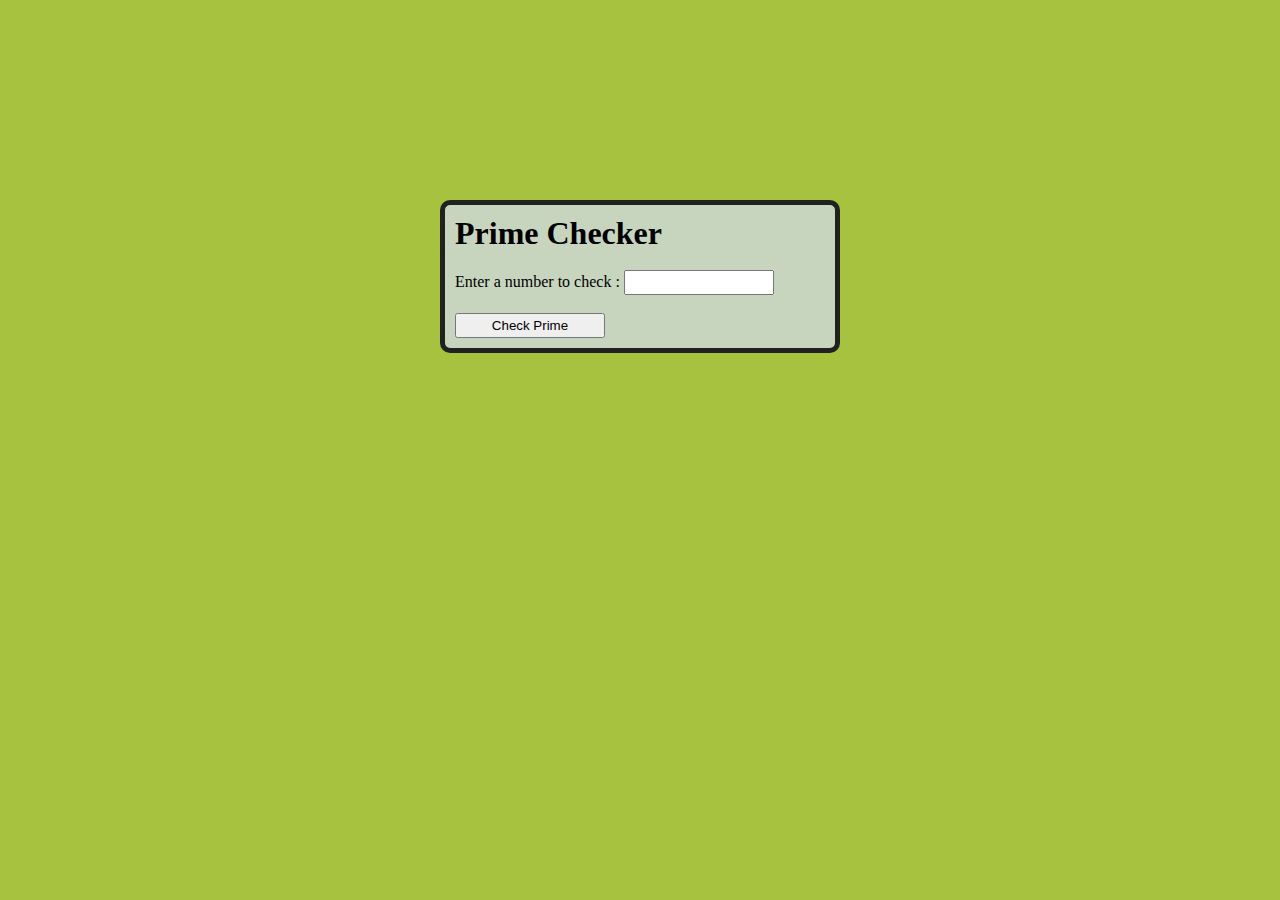
<file: Check_prime_number/index.html>
<html>
    <head>
        <title>prime number</title>
    </head>
    <style>
        * {
             margin: 0;
            padding: 0;
            box-sizing: border-box;
        }
    
    body {
        transition:0;
     background-color: rgb(166, 194, 63);
    }
    
    .main {
        width: 400px;
      margin: 200px auto;
      border: 5px solid #222121;
      padding: 10px;
      background-color:rgba(201, 214, 197, 0.949) ;
      border-radius: 10px;
    }
    input{
        height: 25px;
        width: 150px;
    }
   
    </style>
    <body>
        <div class="main">
        <h1>Prime Checker</h1>
        <br>
        <form name="form1" onsubmit="return fun1()">
            <span>Enter a number to check :</span>
            <input type="number" name="in1" value="">
            <br><br>
            <input type="submit" value="Check Prime">
            <span id="ans1"></span>
        </form>
    </div>
    </body>
    <script src="app.js"></script>
</html>
</file>
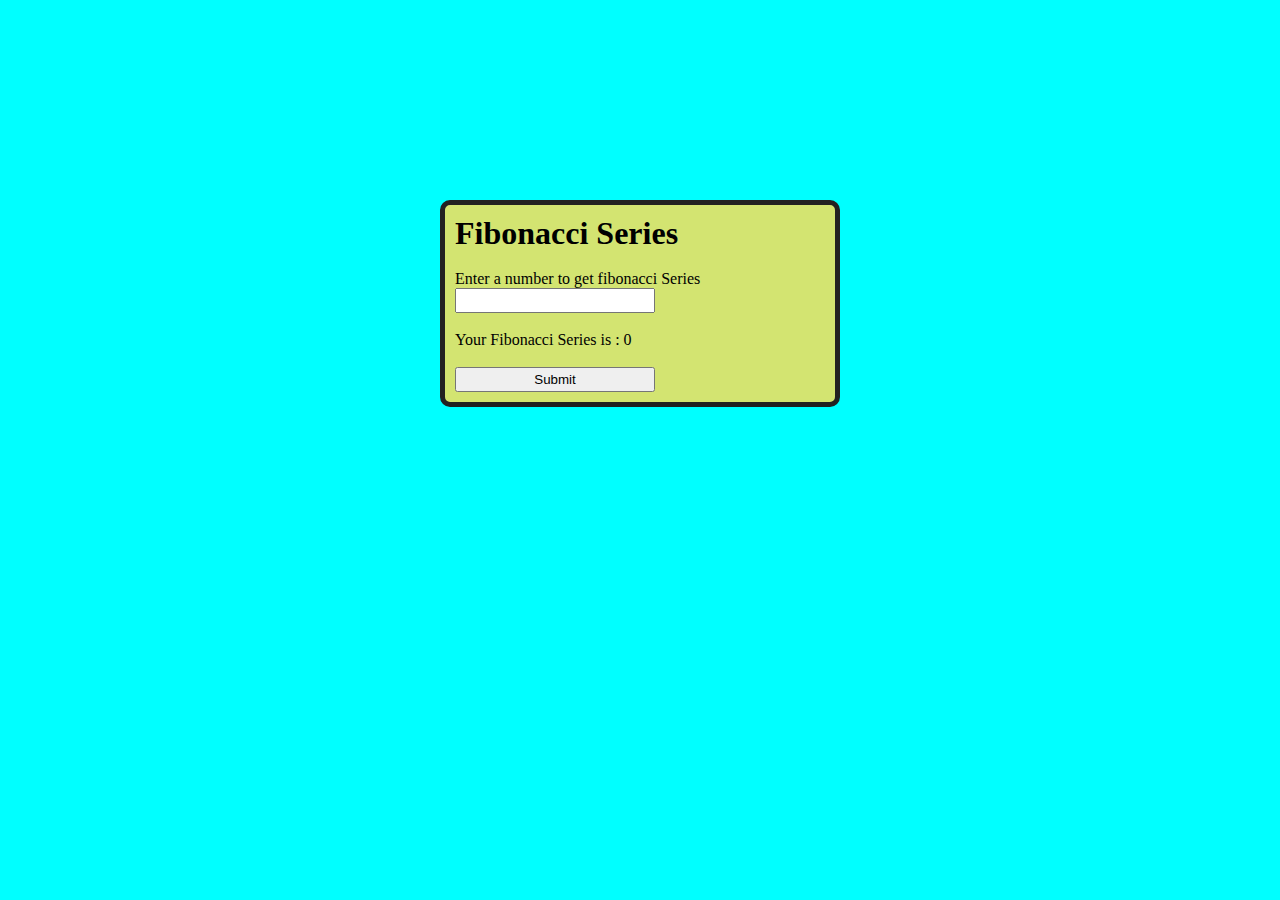
<file: Fibonacci_Series/index.html>
<html>
    <head>
        <title>fibonacci Series</title>
    </head>

     <style>
        *{
            margin: 0;
            padding: 0;
            box-sizing: border-box;
        }

body {
    transition: 1s;
    background-color: aqua;
}

.main {
    width: 400px;
  margin: 200px auto;
  border: 5px solid #222121;
  padding: 10px;
  background-color:rgb(211, 228, 113) ;
  border-radius: 10px;
}
input{
    height: 25px;
    width: 200px;
}
     </style>

    <body>
        <div class="main">
        <h1>Fibonacci Series</h1>
        <br>
        <form name="form1" onsubmit="return fun1()">
            <p>Enter a number to get fibonacci Series</p>
            <input type="number" name="in1" value="">
            <br><br>
            <span>Your Fibonacci Series is : </span>
            <span id="ans1">0</span>
            
            <br><br>
            <input type="submit" name="sub1">
        </form>
    </div>
    </body>
    <script src="app.js"></script>
</html>
</file>
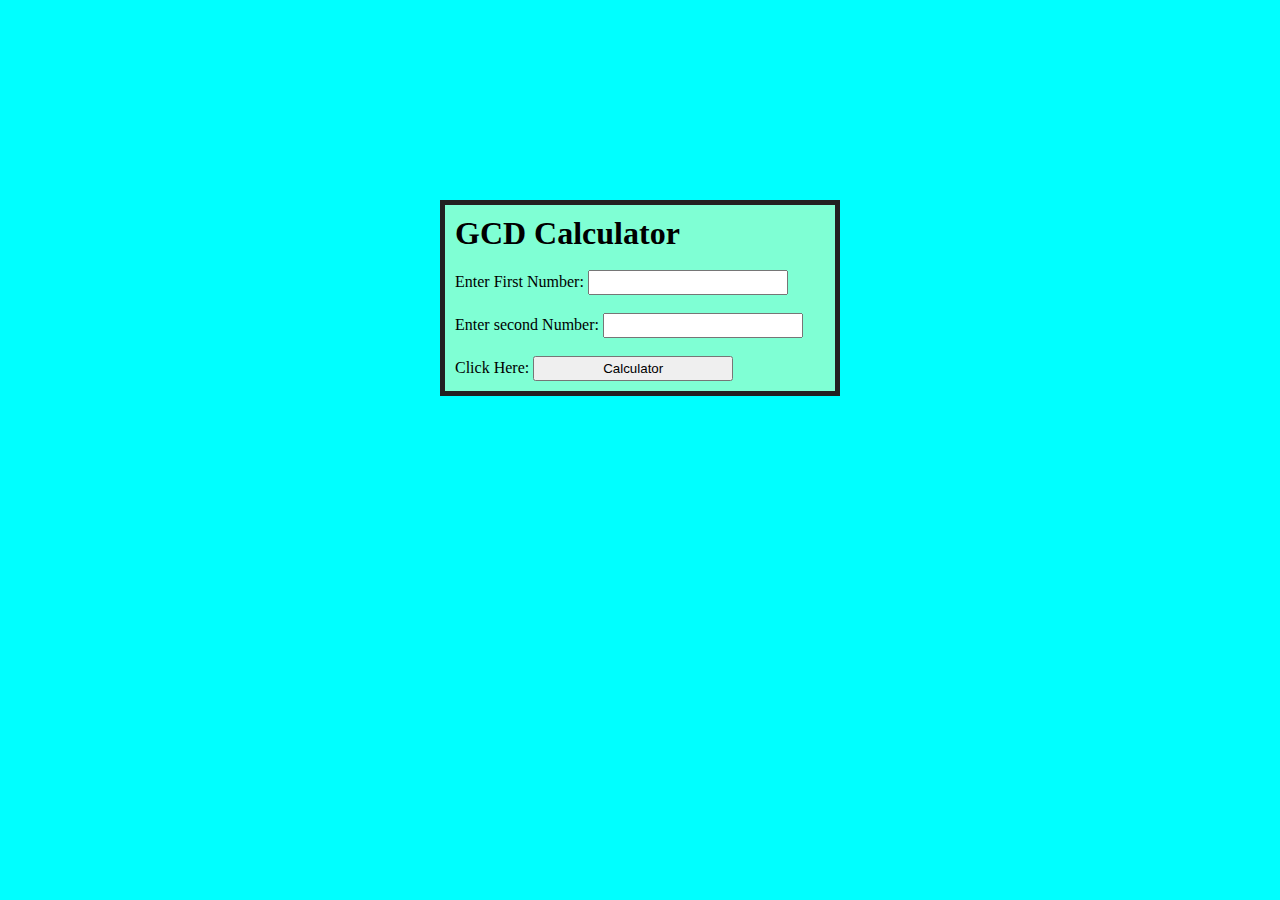
<file: gcd_calculator/index.html>
<!DOCTYPE html>
<html lang="en">
<head>
    <meta charset="UTF-8">
    <meta http-equiv="X-UA-Compatible" content="IE=edge">
    <meta name="viewport" content="width=device-width, initial-scale=1.0">
    <title>GCD Calculator</title>

    <style>
        * {
    margin: 0;
    padding: 0;
    box-sizing: border-box;
}

body {
    transition: 1s;
 background-color: aqua;
}

.main {
    width: 400px;
  margin: 200px auto;
  border: 5px solid #222121;
  padding: 10px;
  background-color:aquamarine ;
}
input{
    height: 25px;
    width: 200px;
}
 </style>

</head>
<body>
    <div class="main">
    <h1>GCD Calculator</h1>
    <br>
    <form action="" name="forms" onsubmit="return fun1()">
        <span>Enter First Number:</span>
        <input type="number" name="in1" value="">
        <br><br>
        <span>Enter second Number:</span>
        <input type="number" name="in2" value="">
        <br><br>
        <span>Click Here:</span>
        <input type="submit" value="Calculator" size="20px">
        <span id="ans1"></span>
    </form>
</div>
</body>
<script src="app.js"></script>
</html>
</file>
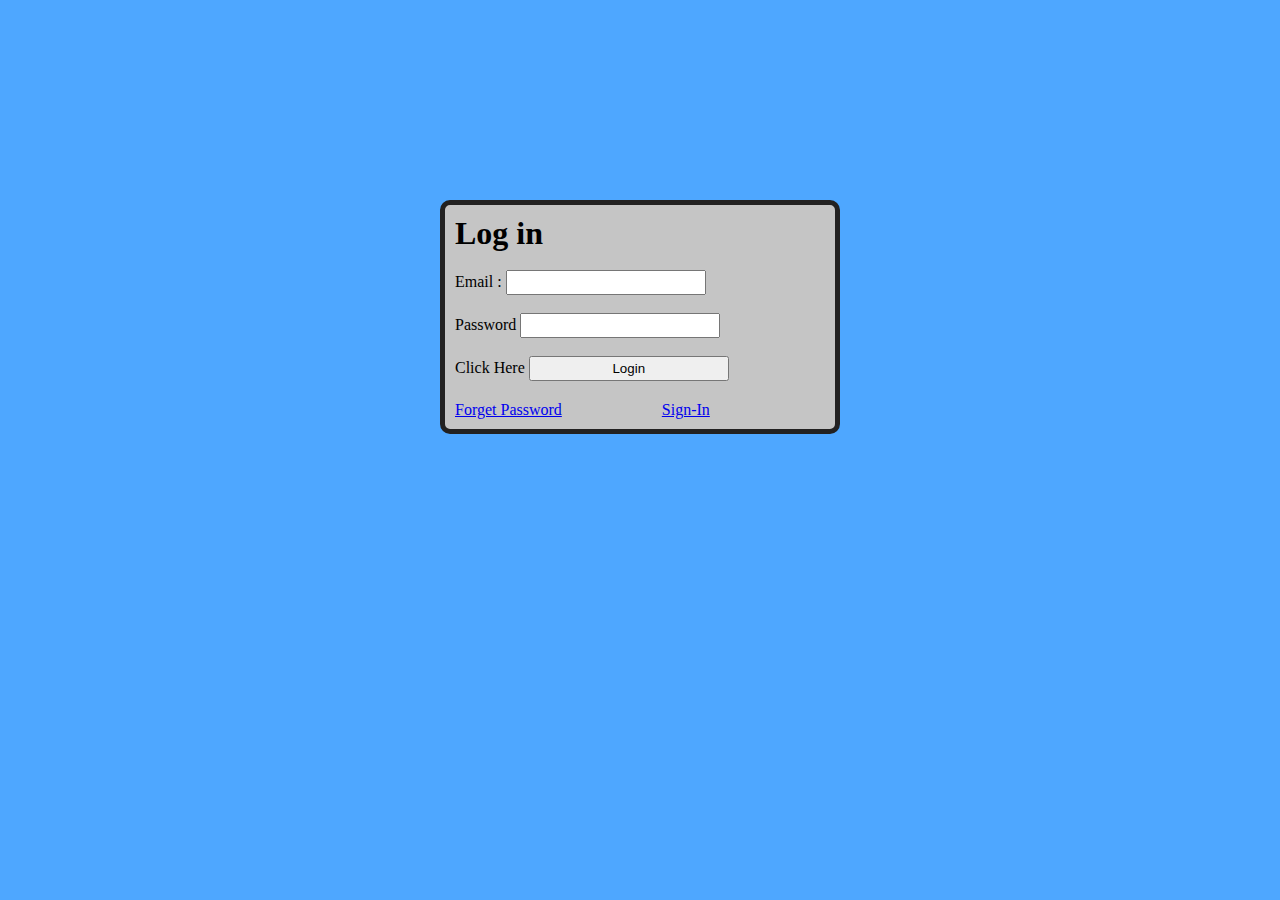
<file: login/index.html>
<html>
    <head>
        <title>login</title>
    </head>
    <style>
        * {
    margin: 0;
    padding: 0;
    box-sizing: border-box;
}

body {
    /* transition: 1s; */
 background-color: rgba(0, 128, 255, 0.696);
}

.main {
    width: 400px;
  margin: 200px auto;
  border: 5px solid #222121;
  padding: 10px;
  background-color:rgb(197, 197, 197) ;
  border-radius: 10px;
}
input{
    height: 25px;
    width: 200px;
}
.s11{
    margin-top: 20px;
    display: flex;
}
.t1{
    margin-right: 100px;
}
</style>
    <body>
        <div class="main">
        <h1>Log in</h1>
        <br>
       <form action="" name="form1" onsubmit="return fun1()" >
        <label for="email">Email :</label>
        <input type="email" value="" name="in1">
        <br><br>
        <label for="password">Password</label>
        <input type="password" name="pass1" id="pass2" value="">
        <br><br>
        <span>Click Here</span>
        <input type="submit" name="sub1" id="" value="Login">
        <p id="p1"></p>
        <div class="s11">
            <a href="forget/index2.html"><p class="t1">Forget Password</p></a>
            
            <a href="forget/index1.html"><p class="t1">Sign-In</p></a>
            
        </div>
       </form>
    </div>
    </body>
    
</html>
</file>
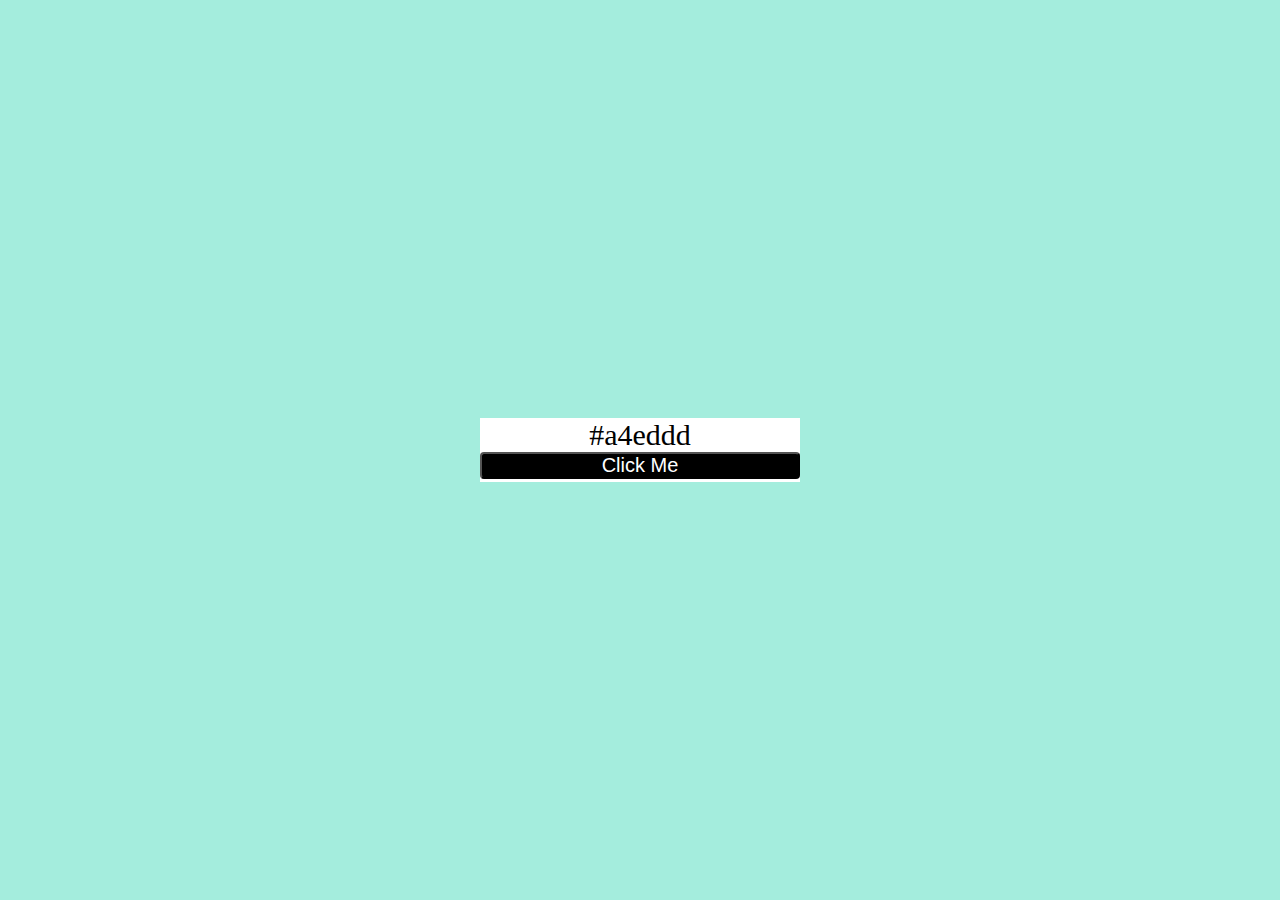
<file: randam_color_generator/index.html>
<!DOCTYPE html>
<html lang="en">

<head>
    <meta charset="UTF-8">
    <meta http-equiv="X-UA-Compatible" content="IE=edge">
    <meta name="viewport" content="width=device-width, initial-scale=1.0">
    <title>Document</title>
    <link rel="stylesheet" href="style.css">
</head>

<body>
    <div class="main">
        <div class="conter">
            <div id="color1">#fff</div>
            <div id="btn">
                <button>Click Me</button>
            </div>
        </div>
    </div>
</body>
<script src="app.js">

</script>

</html>
</file>
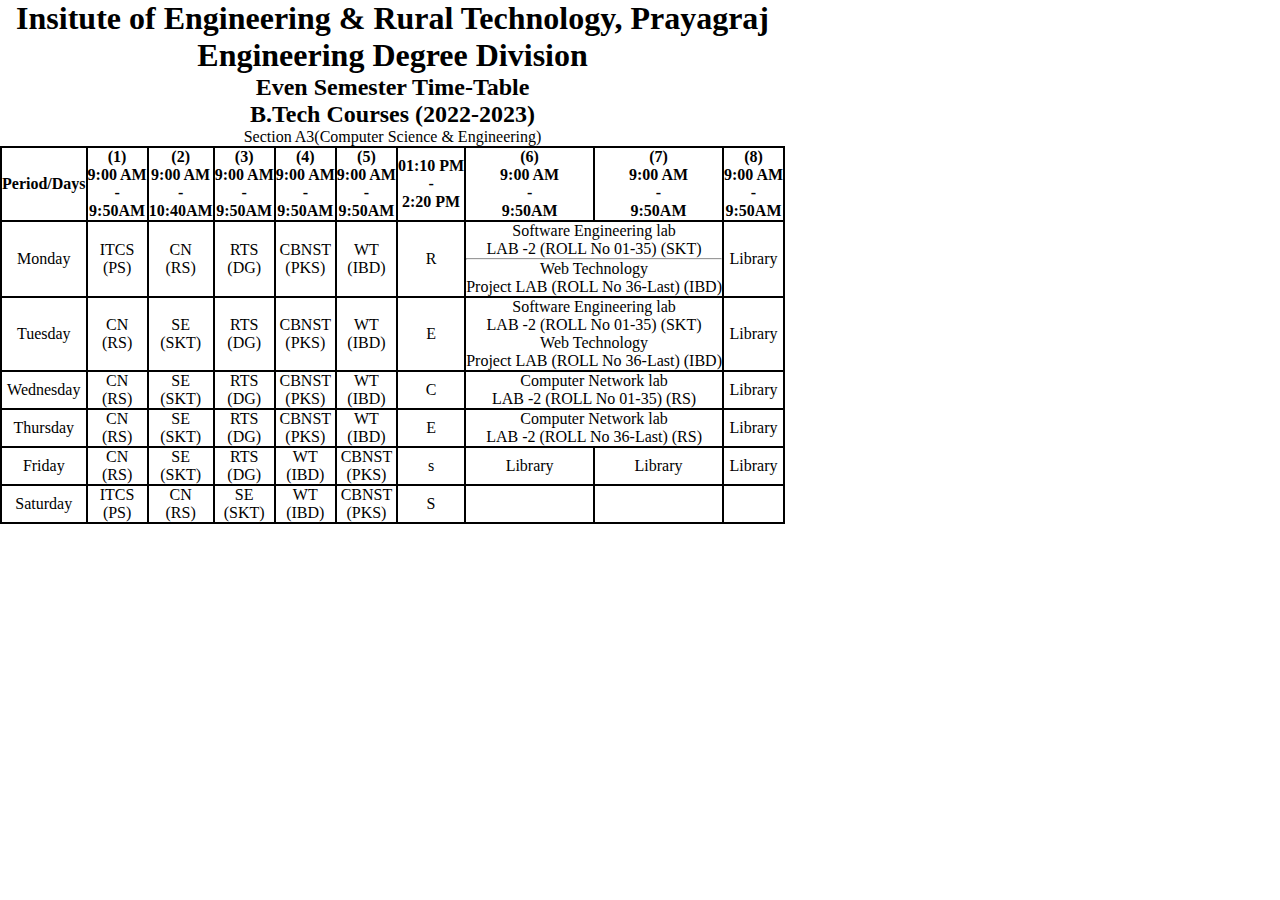
<file: Time_table/index.html>
<!DOCTYPE html>
<html lang="en">
<head>
    <meta charset="UTF-8">
    <meta http-equiv="X-UA-Compatible" content="IE=edge">
    <meta name="viewport" content="width=device-width, initial-scale=1.0">
    <title>Time Table </title>
    <link rel="stylesheet" href="index.css">
</head>
<body>

    <table>
        <caption>
            <p><h1>Insitute of Engineering & Rural Technology, Prayagraj <br> Engineering Degree Division</h1>
            <h2>Even Semester Time-Table</h2>
            <h2>B.Tech Courses (2022-2023)</h2>
            Section A3(Computer Science & Engineering)
        </p>
            
        </caption>
        <thead>

            <tr>
            <th>Period/Days</th>
            <th>(1) <br> 9:00 AM <br> - <br> 9:50AM</th>
            <th>(2) <br> 9:00 AM <br> - <br> 10:40AM</th>
            <th>(3) <br> 9:00 AM <br> - <br> 9:50AM</th>
            <th>(4) <br> 9:00 AM <br> - <br> 9:50AM</th>
            <th>(5) <br> 9:00 AM <br> - <br> 9:50AM</th>
            <th>01:10 PM <br>- <br> 2:20 PM</th>
            <th>(6) <br> 9:00 AM <br> - <br> 9:50AM</th>
            <th>(7) <br> 9:00 AM <br> - <br> 9:50AM</th>
            <th>(8) <br> 9:00 AM <br> - <br> 9:50AM</th>
        </tr>
        </thead>
        <tbody>

            <tr>
                <td>Monday</td>
                <td>ITCS <br> (PS)</td>
                <td>CN <br> (RS)</td>
                <td>RTS <br> (DG)</td>
                <td>CBNST <br> (PKS)</td>
                <td>WT <br> (IBD)</td>
                <td>R</td>
                <td colspan="2">Software Engineering lab <br> LAB -2 (ROLL No 01-35) (SKT) <hr> Web Technology <br> Project LAB (ROLL No 36-Last) (IBD)</td>
                <td>Library</td>
            </tr>
            <tr>
                <td>Tuesday</td>
                <td>CN <br> (RS)</td>
                <td>SE <br> (SKT)</td>
                <td>RTS <br> (DG)</td>
                <td>CBNST <br> (PKS)</td>
                <td>WT <br> (IBD)</td>
                <td>E</td>
                <td colspan="2">Software Engineering lab <br> LAB -2 (ROLL No 01-35) (SKT) <br> Web Technology <br> Project LAB (ROLL No 36-Last) (IBD)</td>
                <td>Library</td>
            </tr>
            <tr>
                <td>Wednesday</td>
                <td>CN <br> (RS)</td>
                <td>SE <br> (SKT)</td>
                <td>RTS <br> (DG)</td>
                <td>CBNST <br> (PKS)</td>
                <td>WT <br> (IBD)</td>
                <td>C</td>
                <td colspan="2">Computer Network lab <br> LAB -2 (ROLL No 01-35) (RS)</td>
                <td>Library</td>
            </tr>
            <tr>
                <td>Thursday</td>
                <td>CN <br> (RS)</td>
                <td>SE <br> (SKT)</td>
                <td>RTS <br> (DG)</td>
                <td>CBNST <br> (PKS)</td>
                <td>WT <br> (IBD)</td>
                <td>E</td>
                <td colspan="2">Computer Network lab <br> LAB -2 (ROLL No 36-Last) (RS)</td>
                <td>Library</td>
            </tr>
            <tr>
                <td>Friday</td>
                <td>CN <br> (RS)</td>
                <td>SE <br> (SKT)</td>
                <td>RTS <br> (DG)</td>
                <td>WT <br> (IBD)</td>
                <td>CBNST <br> (PKS)</td>
                <td>s</td>
                <td>Library</td>
                <td>Library</td>
                <td>Library</td>
            </tr>
            <tr>
                <td>Saturday</td>
                <td>ITCS <br> (PS)</td>
                <td>CN <br> (RS)</td>
                <td>SE <br> (SKT)</td>
                <td>WT <br> (IBD)</td>
                <td>CBNST <br> (PKS)</td>
                <td>S</td>
                <td></td>
                <td></td>
                <td></td>
            </tr>
        </tbody>
    </table>
</body>
</html>
</file>
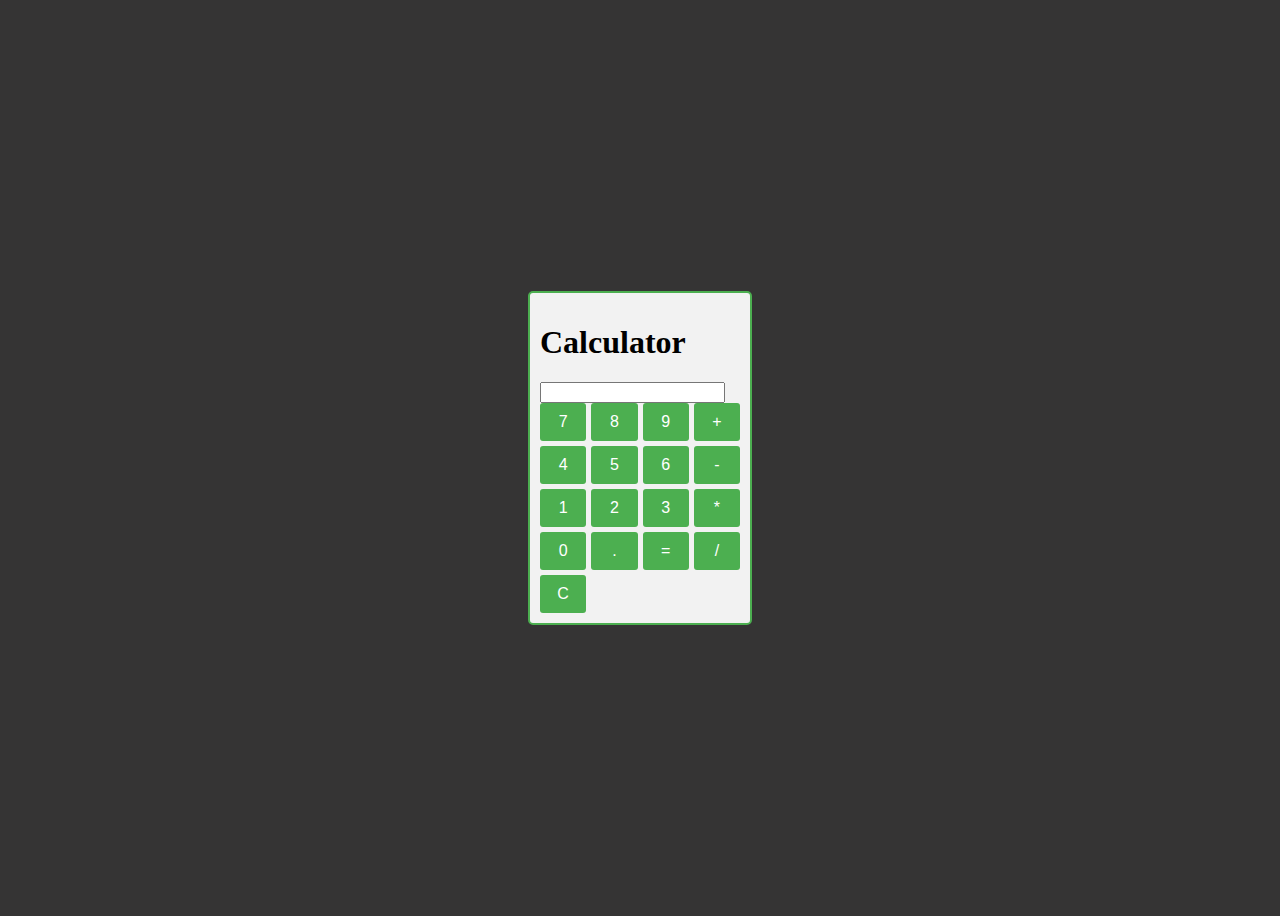
<file: calculator/index1.html>
<!DOCTYPE html>
<html>
<head>
  <title>Digital Calculator</title>
  <link rel="stylesheet" type="text/css" href="style1.css">
</head>
<body>
  <div class="calculator">
    <h1>Calculator</h1>
    <input type="text" id="result">
    <div class="buttons">
      <button onclick="appendValue('7')">7</button>
      <button onclick="appendValue('8')">8</button>
      <button onclick="appendValue('9')">9</button>
      <button onclick="appendValue('+')">+</button>
      <button onclick="appendValue('4')">4</button>
      <button onclick="appendValue('5')">5</button>
      <button onclick="appendValue('6')">6</button>
      <button onclick="appendValue('-')">-</button>
      <button onclick="appendValue('1')">1</button>
      <button onclick="appendValue('2')">2</button>
      <button onclick="appendValue('3')">3</button>
      <button onclick="appendValue('*')">*</button>
      <button onclick="appendValue('0')">0</button>
      <button onclick="appendValue('.')">.</button>
      <button onclick="calculate()">=</button>
      <button onclick="appendValue('/')">/</button>
      <button onclick="clearResult()">C</button>
    </div>
  </div>

  <script src="java1.js"></script>
</body>
</html>
</file>
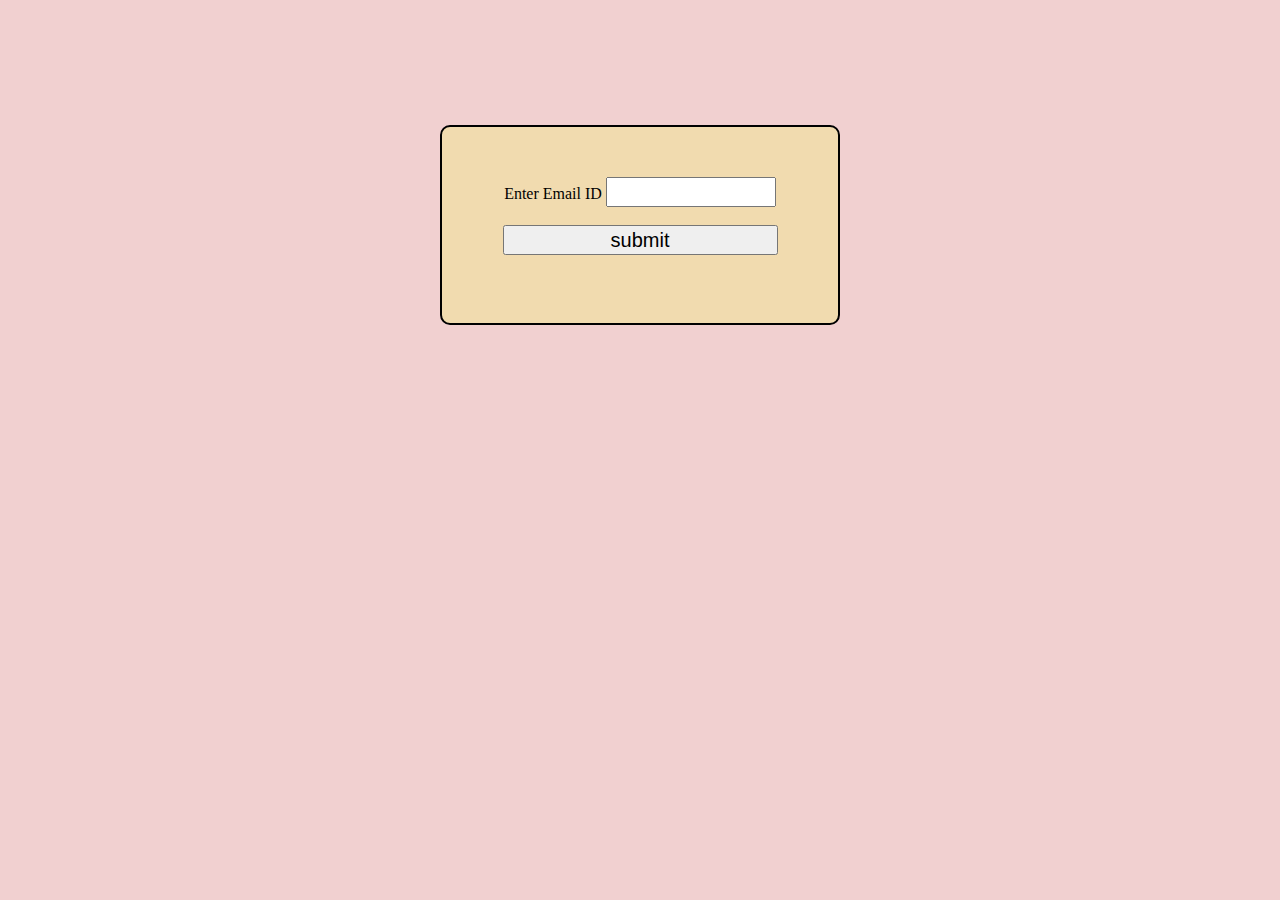
<file: email_varification/emal.html>
<!DOCTYPE html>
<html lang="en">
<head>
    <meta charset="UTF-8">
    <meta http-equiv="X-UA-Compatible" content="IE=edge">
    <meta name="viewport" content="width=device-width, initial-scale=1.0">
    <title>Email Verification</title>
    <link rel="stylesheet" href="style.css">
</head>
<body>
<div class="div1">
        <form name="form1" onsubmit="return function1()" >
        <span>Enter Email ID</span>
        <input type="email" value="" name="input1" class="in1">
        <br>
        <br>
        <div class="sub1">
            <input type="submit" value="submit" name="submit1" class="sub2">
        </div>
        <br>
        <p id="s1"></p>
    </form>
</div>

</body>
<script src="app.js"></script>

</html>
</file>
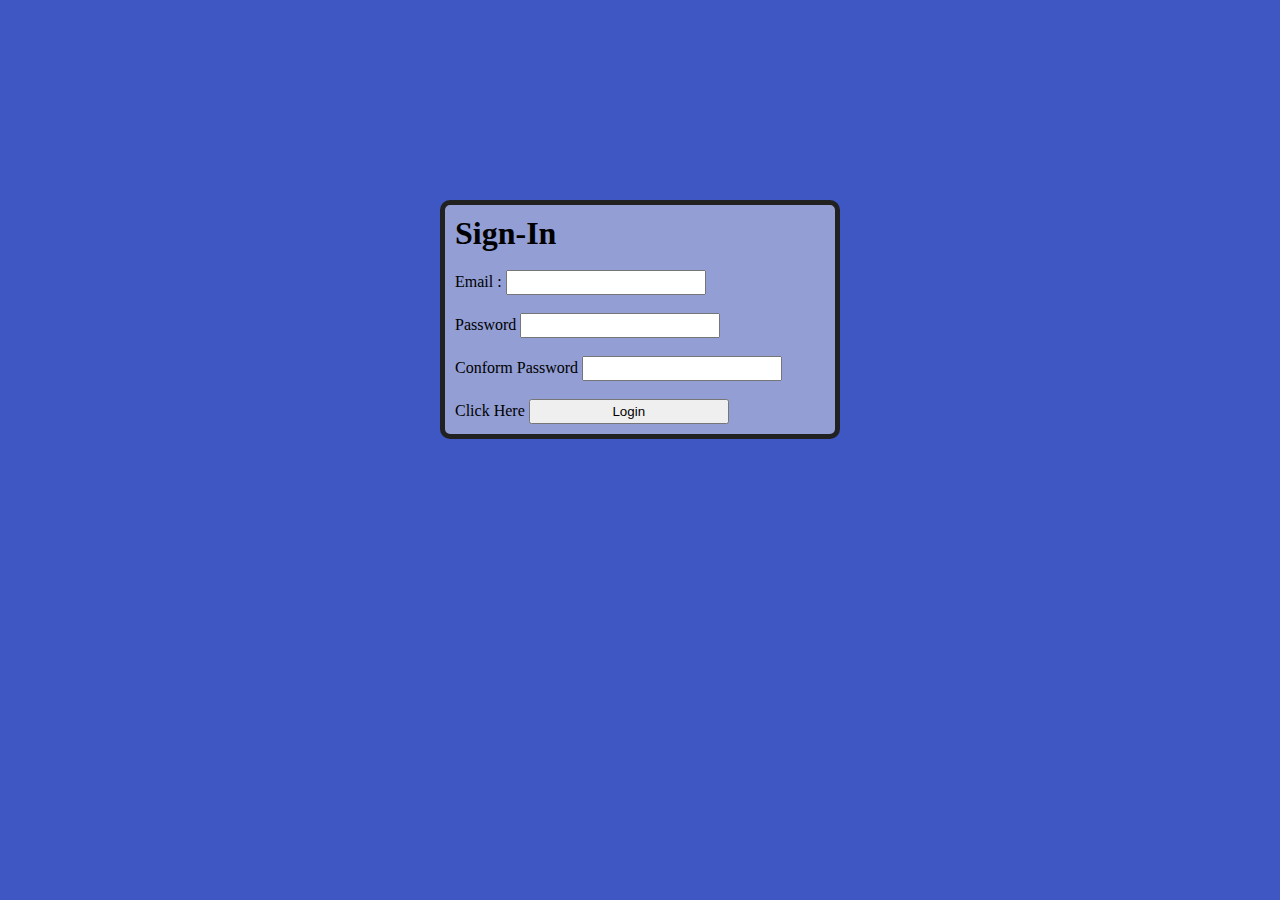
<file: login/forget/index1.html>
<html>
    <head>
        <title>Forget Password</title>
    </head>
    <style>
    * {
         margin: 0;
        padding: 0;
        box-sizing: border-box;
    }

body {
    transition: 1s;
 background-color: rgb(63, 87, 194);
}

.main {
    width: 400px;
  margin: 200px auto;
  border: 5px solid #222121;
  padding: 10px;
  background-color:rgba(233, 233, 230, 0.492) ;
  border-radius: 10px;
}
input{
    height: 25px;
    width: 200px;
}
.s11 button{
    margin-top: 20px;
    margin-right: 100px;
    height: 25px;
    width: 80px;
}
</style>
    <body>
        <div class="main">
        <h1>Sign-In</h1>
        <br>
       <form action="" name="form1" onsubmit="return fun1()" >
        <label for="email">Email :</label>
        <input type="email" value="" name="in1">
        <br><br>
        <label for="password">Password</label>
        <input type="password" name="pass1" id="pass2" value="">
        <br><br>
        <label for="password">Conform Password</label>
        <input type="password" name="pass1" id="pass2" value="">
        <br><br>
        <span>Click Here</span>
        <input type="submit" name="sub1" id="" value="Login">
       </form>
    </div>
    </body>
    
</html>
</file>
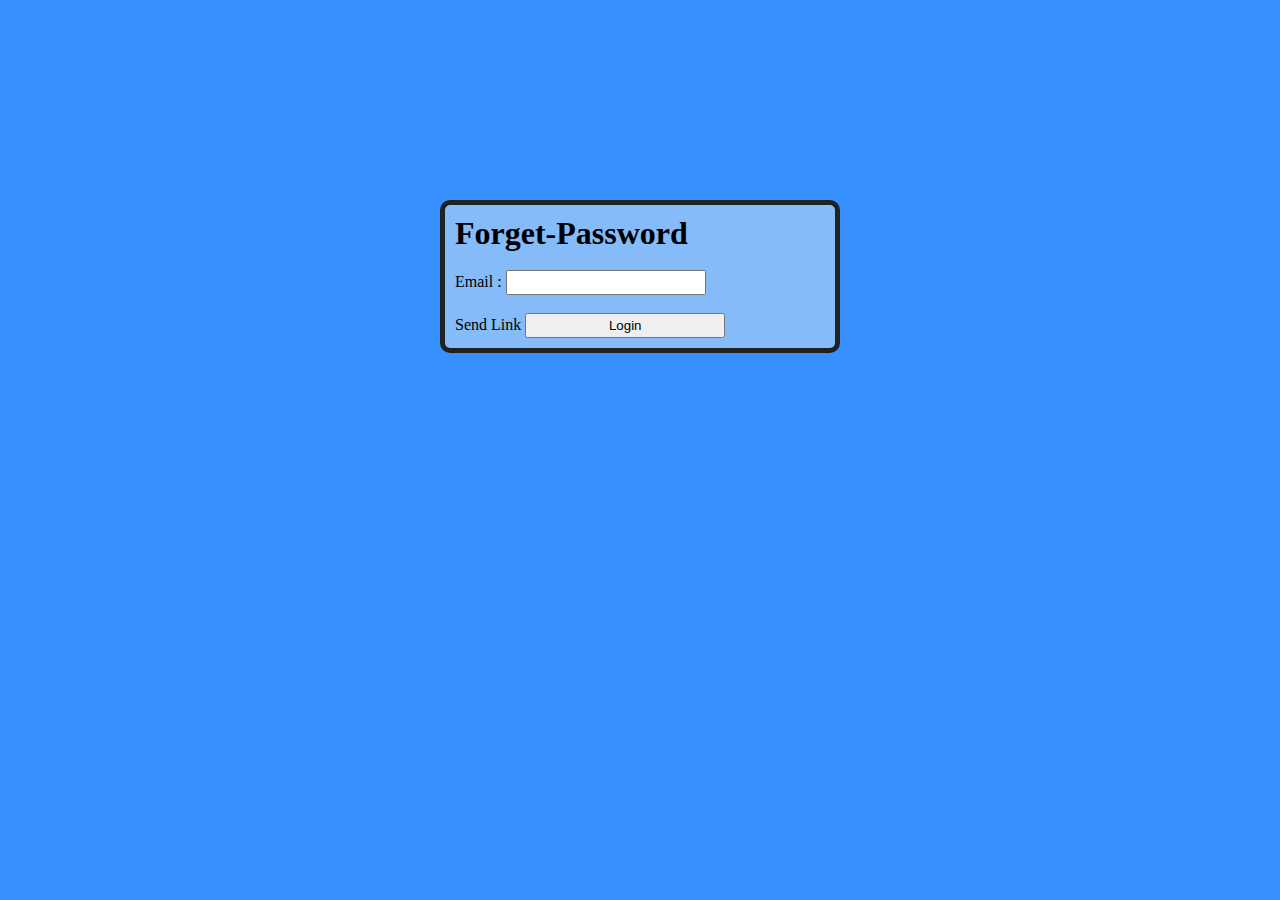
<file: login/forget/index2.html>
<html>
    <head>
        <title>Forget Password</title>
    </head>
    <style>
        * {
    margin: 0;
    padding: 0;
    box-sizing: border-box;
}

body {
    transition: 1s;
 background-color: rgba(0, 115, 255, 0.787);
}

.main {
    width: 400px;
  margin: 200px auto;
  border: 5px solid #222121;
  padding: 10px;
  background-color:rgba(234, 242, 239, 0.434) ;
  border-radius: 10px;
}
input{
    height: 25px;
    width: 200px;
}
.s11 button{
    margin-top: 20px;
    margin-right: 100px;
    height: 25px;
    width: 80px;
}
</style>
    <body>
        <div class="main">
        <h1>Forget-Password</h1>
        <br>
       <form action="" name="form1" onsubmit="return fun1()" >
        <label for="email">Email :</label>
        <input type="email" value="" name="in1">
        <br><br>
        <span>Send Link</span>
        <input type="submit" name="sub1" id="" value="Login">
       </form>
    </div>
    </body>
    
</html>
</file>
<file: randam_color_generator/style.css>
* {
    margin: 0;
    padding: 0;
    box-sizing: border-box;
}

body {
    transition: 1s;
}

.main {
    width: 100%;
    height: 100vh;
    display: flex;
    justify-content: center;
    align-items: center;
    text-align: center;
}

.conter {
    width: 20rem;
    height: 4rem;
    background-color: white;
    font-size: 20px;

}

button {
    width: 100%;
    background-color: black;
    color: white;
    border-radius: 4px;
    display: block;
    font-size: 20px;
}

#color1 {
    font-size: 30px;
}
</file>
<file: Time_table/index.css>
table,th,td{
    border: 2px solid black;
    border-collapse: collapse;
    text-align: center;
}
*{
    margin: 0px;
    padding: 0px;
    box-sizing: border-box;
}
</file>
<file: calculator/style1.css>
.calculator {
    width: 200px;
    margin: 50px auto;
    border: 2px solid #4caf50;
    border-radius: 5px;
    padding: 10px;
    background-color: #f2f2f2;
  }
  
  .result {
    width: 100%;
    margin-bottom: 10px;
    padding: 5px;
    background-color: #fff;
    border: 1px solid #ccc;
    border-radius: 3px;
    font-size: 16px;
  }
  
  .buttons {
    display: grid;
    grid-template-columns: repeat(4, 1fr);
    gap: 5px;
  }
  body{
    min-height: 100vh;
    /* background-color: rgba(250, 248, 248, 0.488); */
    display: flex;
    justify-content: center;
    align-items: center;
    background-color:rgb(53, 52, 52);
}

  button {
    width: 100%;
    padding: 10px;
    font-size: 16px;
    border: none;
    background-color: #4caf50;
    color: #fff;
    border-radius: 3px;
    cursor: pointer;
  }
  
  button:hover {
    background-color: #45a049;
  }
  
  button:active {
    background-color: #3e8e41;
  }
</file>
<file: email_varification/style.css>
*{
    margin: 0;
    padding: 0;
    box-sizing: border-box;
}
body{
    height: 50vh;
    background-color: rgba(236, 191, 191, 0.734);
    display: flex;
    justify-content: center;
    align-items: center;
}
.div1{
    border: 2px solid black;
    height: 200px;
    width: 400px;
    background-color: rgba(244, 244, 109, 0.329);
    display: flex;
    flex-direction: column;
    text-align: center;
    align-items: center;
    justify-content: center;
    border-radius: 10px;
    
}
.sub2{
    height: 30px;
    width: 275px;
    font-size: 20px;
}
.in1{
    height: 30px;
    width: 170px;
    font-size: 20px;
}
#s1{
    font-size: 20px;
    color: red;
}
</file>
